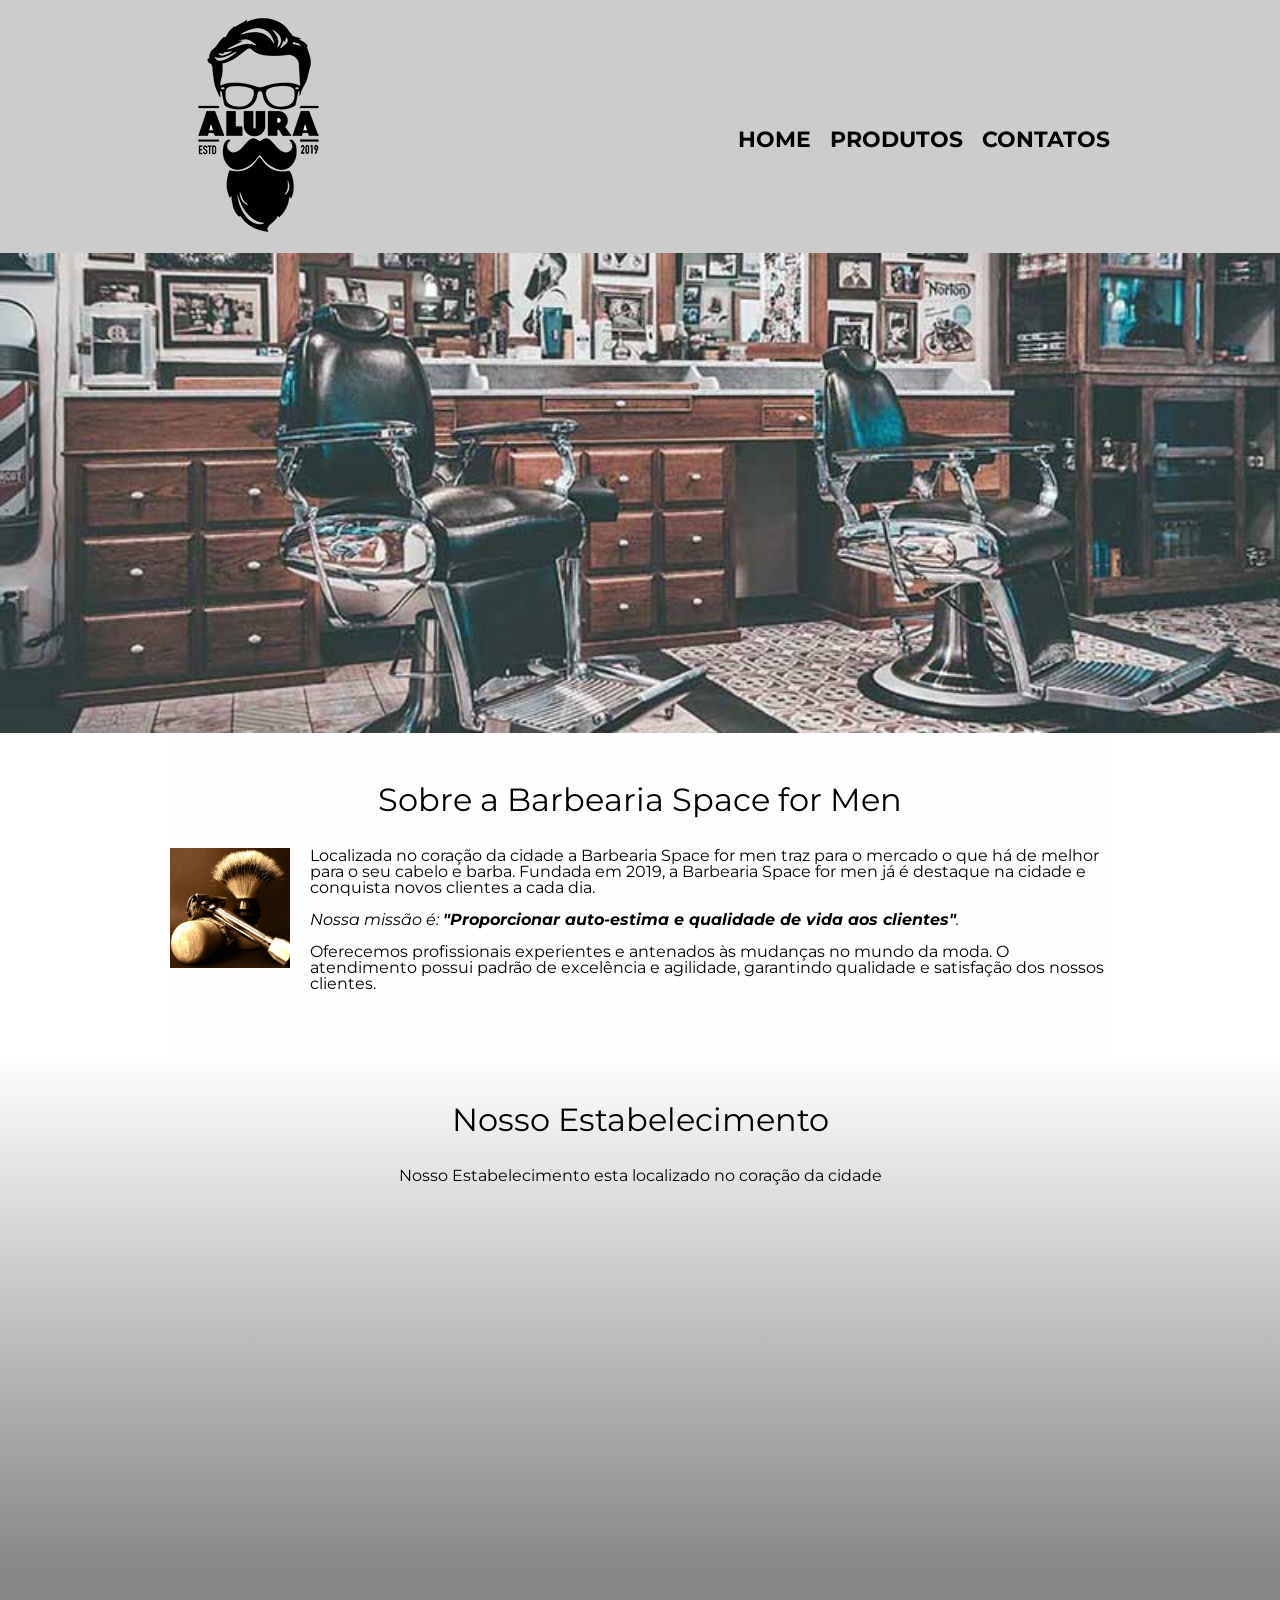
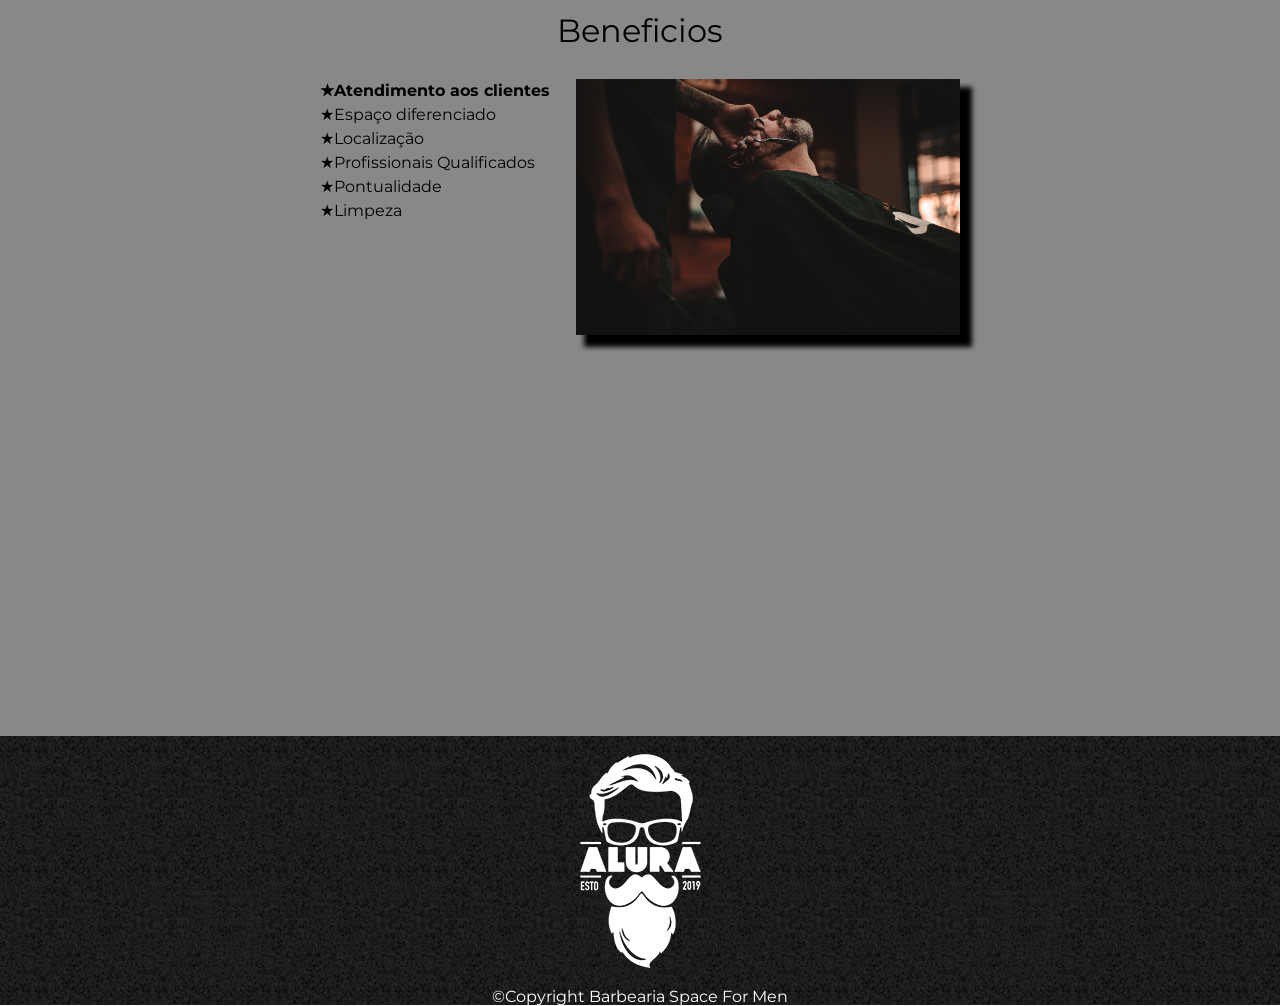
<file: index.html>
<!DOCTYPE html>
<html lang="pt-br">

<head>
    <meta charset="UTF-8">
    <meta name="viewport" content="width=device-width, initial-scale=1.0">
    <title>Barbearia Space For Men</title>
    <link rel="stylesheet" href="reset.css">
    <link rel="stylesheet" href="style.css">
    <link rel="preconnect" href="https://fonts.googleapis.com">
    <link rel="preconnect" href="https://fonts.gstatic.com" crossorigin>
    <link href="https://fonts.googleapis.com/css2?family=Montserrat:ital,wght@0,100..900;1,100..900&display=swap"
        rel="stylesheet">
</head>

<body>

    <header>
        <div class="caixa">
            <h1><img src="./img/logo.png" alt="logo"></h1>
            <nav>
                <ul>
                    <li><a href="index.html">Home</a></li>
                    <li><a href="produtos.html">Produtos</a></li>
                    <li><a href="contatos.html">Contatos</a></li>
                </ul>
            </nav>
        </div>
    </header>
    <img src="./img/banner.jpg" alt="banner" id="banner">


    <main>
        <section class="principal">

            <h2 class="titulo-principal">Sobre a Barbearia Space for Men</h2>

            <img src="./img/utensilios.jpg" alt="utensilios" class="utensilios">

            <p>Localizada no coração da cidade a Barbearia Space for men traz para o mercado o que há de melhor para o
                seu
                cabelo e barba. Fundada em 2019, a Barbearia Space for men já é destaque na cidade e conquista novos
                clientes a cada dia.</p>

            <p class="missao"><em>Nossa missão é: <strong> "Proporcionar auto-estima e qualidade de vida aos
                        clientes"</strong>.</em></p>

            <p>Oferecemos profissionais experientes e antenados às mudanças no mundo da moda. O atendimento possui
                padrão de
                excelência e agilidade, garantindo qualidade e satisfação dos nossos clientes.</p>

        </section>


        <section class="mapa">

            <h3 class="titulo-principal">Nosso Estabelecimento</h3>
            <p>Nosso Estabelecimento esta localizado no coração da cidade</p>

            <div class="mapa-conteudo">
            <iframe
                src="https://www.google.com/maps/embed?pb=!1m18!1m12!1m3!1d14619.934539909404!2d-46.763508365477456!3d-23.640757104168824!2m3!1f0!2f0!3f0!3m2!1i1024!2i768!4f13.1!3m3!1m2!1s0x94ce5303b7b3f8bf%3A0xeda26a4907e87a15!2sBarbearia%20Space%20for%20men!5e0!3m2!1spt-BR!2sbr!4v1790963884058!5m2!1spt-BR!2sbr"
                width="100%" height="300" style="border:0;" allowfullscreen="" loading="lazy"
                referrerpolicy="strict-origin-when-cross-origin"></iframe>
            </div>

        </section>



        <section class="beneficios">
            <h3 class="titulo-principal">Beneficios</h3>

            <div class="conteudo-beneficios">
                <ul class="lista-beneficios">

                    <li class="itens">Atendimento aos clientes</li>
                    <li class="itens">Espaço diferenciado</li>
                    <li class="itens">Localização</li>
                    <li class="itens">Profissionais Qualificados</li>
                    <li class="itens">Pontualidade</li>
                    <li class="itens">Limpeza</li>
                </ul><img src="./img/beneficios.jpg" alt="beneficios" class="imagembeneficios">
            </div>
            <div class="video">

                <iframe width="100%" height="315" src="https://www.youtube.com/embed/wcVVXUV0YUY?si=3cJ26_8lVIs858Cn"
                    title="YouTube video player" frameborder="0"
                    allow="accelerometer; autoplay; clipboard-write; encrypted-media; gyroscope; picture-in-picture; web-share"
                    referrerpolicy="strict-origin-when-cross-origin" allowfullscreen></iframe>

            </div>

        </section>

    </main>

    <footer>
        <img src="./img/logo-branco.png" alt="logo-branco">
        <p>&#169;Copyright Barbearia Space For Men</p>

    </footer>



</body>

</html>
</file>
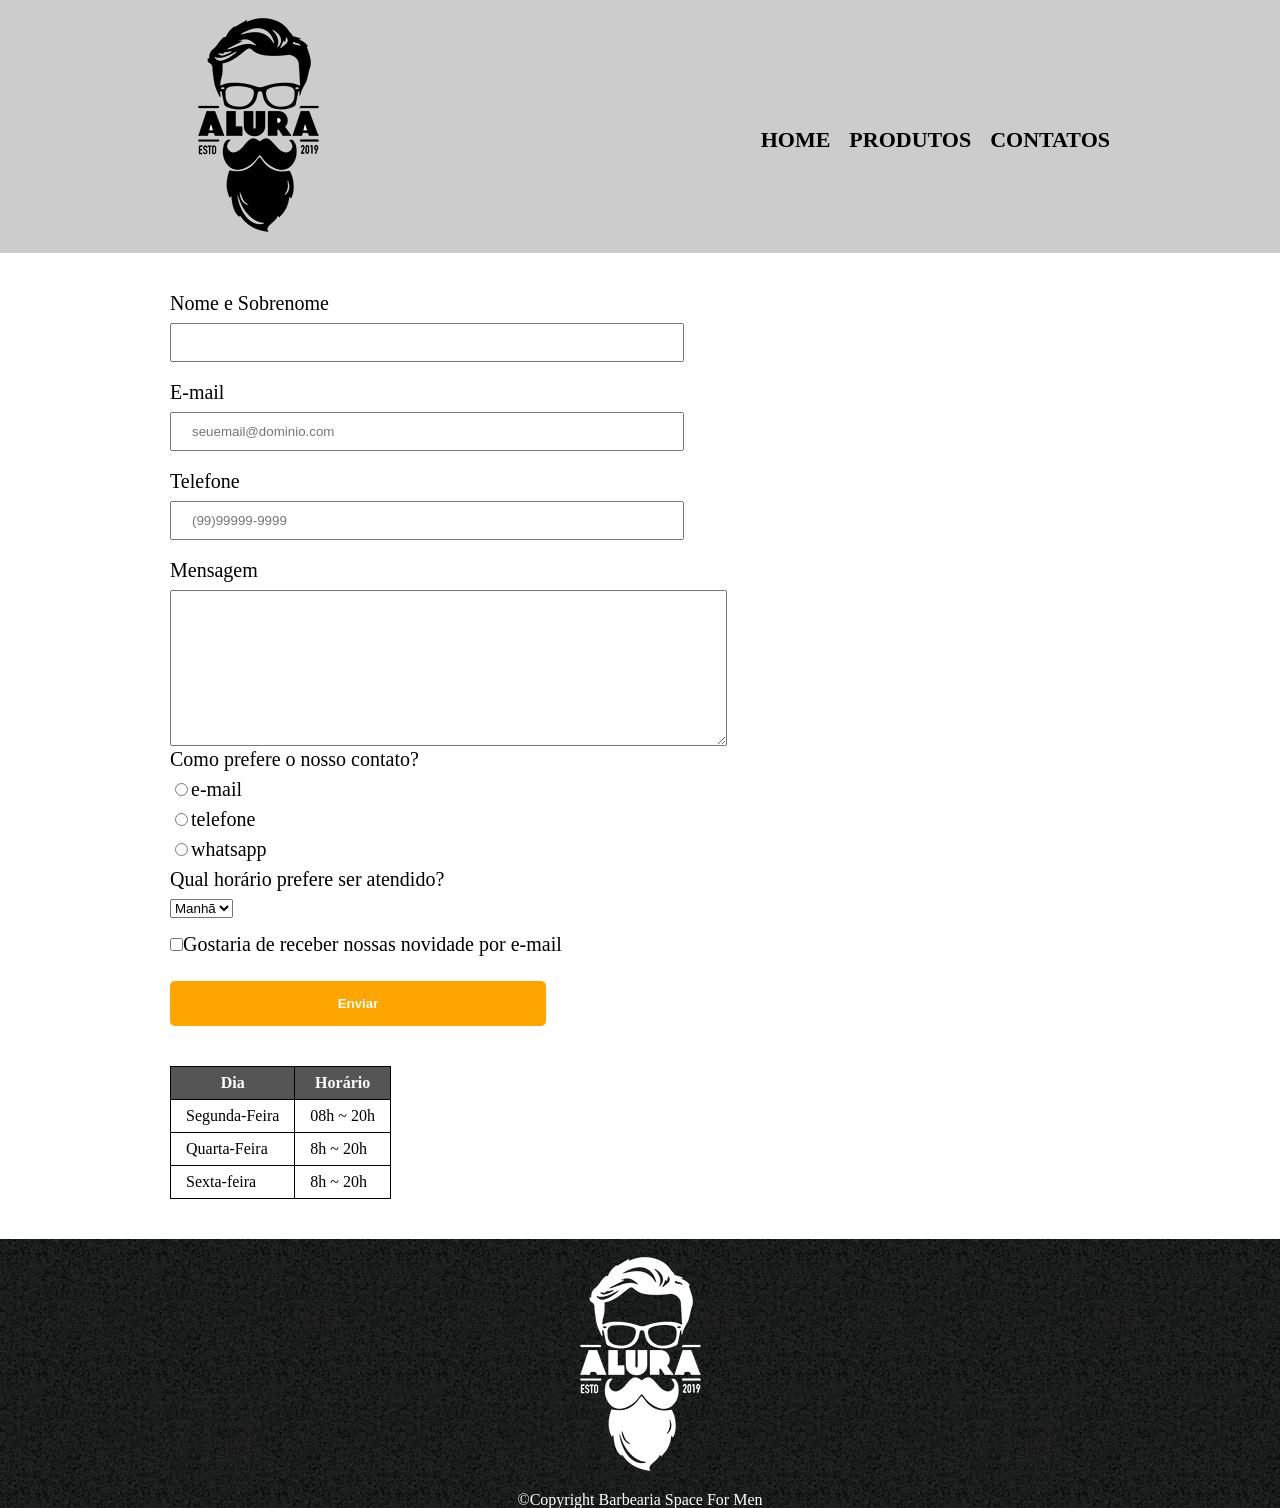
<file: contatos.html>
<!DOCTYPE html>
<html lang="pt-br">
<head>
    <meta charset="UTF-8">
    <meta name="viewport" content="width=device-width, initial-scale=1.0">
    <title>Contatos - Barbearia Space For Men</title>
    <link rel="stylesheet" href="reset.css">
    <link rel="stylesheet" href="contatos.css">
</head>
<body>
<header>
        <div class="caixa">
            <h1><img src="./img/logo.png" alt="logo"></h1>
            <nav>
                <ul>
                    <li><a href="index.html">Home</a></li>
                    <li><a href="produtos.html">Produtos</a></li>
                    <li><a href="contatos.html">Contatos</a></li>
                </ul>
            </nav>
        </div>
    </header>
       
    <main>
   
        <form action="">

            <label for="nome">Nome e Sobrenome</label>
            <input type="text" id="nome" class="inputs-padrao" required>

            <label for="email">E-mail</label>
            <input type="email" id="email" class="inputs-padrao" required placeholder="seuemail@dominio.com">

            <label for="tel">Telefone</label>
            <input type="tel" id="tel" class="inputs-padrao" required placeholder="(99)99999-9999">

            <label for="mensagem">Mensagem</label>
            <textarea name="" id="" cols="67" rows="10"></textarea>

            <legend>Como prefere o nosso contato?</legend>

            <label for="radio-email"><input type="radio" name="contato" id="radio-email">e-mail</label>
         

            <label for="radio-telefone"><input type="radio" name="contato" id="radio-telefone">telefone</label>
           

            <label for="radio-whatsapp"><input type="radio" name="contato" id="radio-whatsapp">whatsapp</label>
      
            <legend>Qual horário prefere ser atendido?</legend>
            <select name="" id="">
                <option value="">Manhã</option>
                <option value="">Tarde</option>
                <option value="">Noite</option>

            </select>
           

            <label for="checkbox"><input type="checkbox" name="" id="checkbox" class="checkbox">Gostaria de receber nossas novidade por e-mail</label>
          


    

            <input type="submit" value="Enviar" class="enviar">


        </form>


        <table>
            <thead>
            <tr>
              <th>Dia</th>
              <th>Horário</th>
            </tr>

            </thead>

            <tbody>
            <tr>
             <td>Segunda-Feira</td>
             <td>08h ~ 20h</td>
            </tr>
            <tr>
             <td>Quarta-Feira</td>
             <td>8h ~ 20h</td>
            </tr>
            <tr>
            <td>Sexta-feira</td>
            <td>8h ~ 20h</td>
            </tr>

            </tbody>
        </table>


    </main>
     <footer>
    <img src="./img/logo-branco.png" alt="logo-branco">
    <p>&#169;Copyright Barbearia Space For Men</p>

    </footer>
    
</body>
</html>
</file>
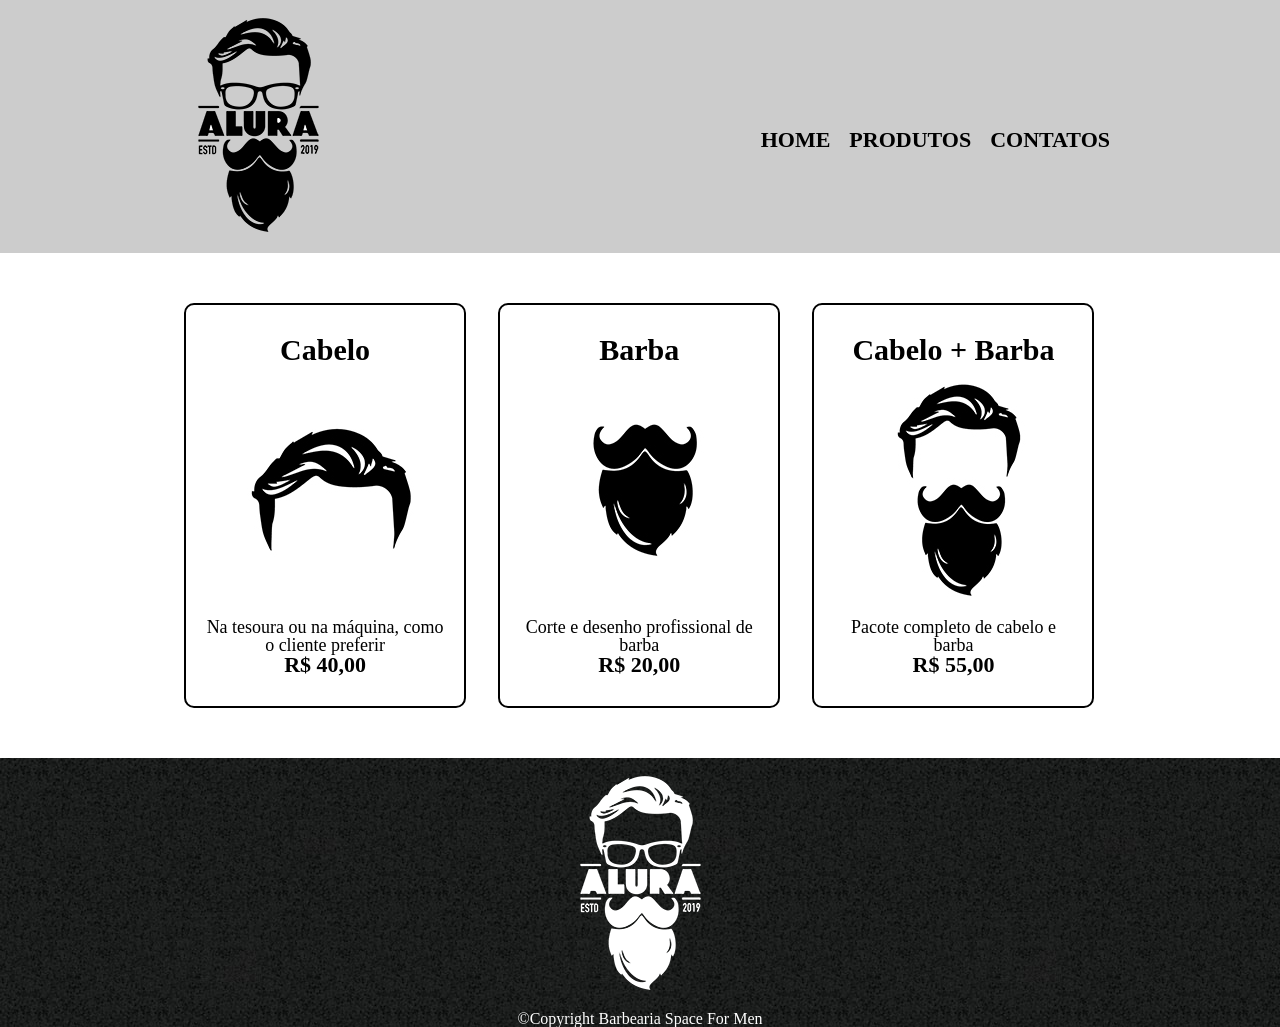
<file: produtos.html>
<!DOCTYPE html>
<html lang="pt-br">

<head>
    <meta charset="UTF-8">
    <meta name="viewport" content="width=device-width, initial-scale=1.0">
    <title>Produtos -Barbearia Space for Men</title>
    <link rel="stylesheet" href="reset.css">
    <link rel="stylesheet" href="produtos.css">
</head>

<body>

    <header>
        <div class="caixa">
            <h1><img src="./img/logo.png" alt="logo"></h1>
            <nav>
                <ul>
                    <li><a href="index.html">Home</a></li>
                    <li><a href="produtos.html">Produtos</a></li>
                    <li><a href="contatos.html">Contatos</a></li>
                </ul>
            </nav>
        </div>
    </header>
    <main>

      <ul class="produtos">
        <li>
        <h2>Cabelo</h2> 
        <img src="./img/cabelo.jpg" alt="cabelo">
        <p class="produtos-descricao">Na tesoura ou na máquina, como o cliente preferir</p> 
        <p class="produtos-preco">R$ 40,00</p> 
        </li>
        <li>
          <h2>Barba</h2> 
          <img src="./img/barba.jpg" alt="barba"> 
          <p class="produtos-descricao">Corte e desenho profissional de barba</p>
          <p class="produtos-preco">R$ 20,00</p>
        </li>
        <li>
           <h2>Cabelo + Barba</h2> 
           <img src="./img/cabelo+barba.jpg" alt="cabelo +barba">
           <p class="produtos-descricao">Pacote completo de cabelo e barba</p>
           <p class="produtos-preco">R$ 55,00</p>
        </li>
      </ul>  

    </main>
    <footer>
    <img src="./img/logo-branco.png" alt="logo-branco">
    <p>&#169;Copyright Barbearia Space For Men</p>

    </footer>

</body>

</html>
</file>
<file: style.css>
body{
    font-family: "Montserrat", sans-serif;
}


header{
    background-color: #cccccc;
}

.caixa{
    width: 940px;
    margin: 0 auto;
    position: relative;

}

nav{

    position: absolute;
    top: 129px;
    right: 0px;
}

nav li{
    display: inline;
    margin: 0 0 0 15px;

}

nav a{
    font-size: 22px;
    font-weight: bold;
    text-transform: uppercase; 
    color: #000000; 
    text-decoration: none;


}

nav a:hover{
    color: #c78c19;
    text-decoration: underline;
}

#banner{
    width: 100%;
}



.principal{
    background-color: #fefefe;
    padding: 3em 0;
    width: 940px;
    margin: 0 auto;
}

.principal p{
    margin: 0 0 1em;

}

.principal strong{
    font-weight: bold;
}

.principal em{
    font-style: italic;
}

.titulo-principal{
    text-align: center;
    font-size: 2em;
    margin: 0 0 1em;
    clear: left;
   
}

.utensilios{
    width: 120px;
    float: left;
    margin: 0 20px 20px 0;
}

 .mapa{
    padding: 3em 0;
    
    background: linear-gradient(#fefefe, #888888);
 }

 .mapa p{
    text-align: center;
    margin: 0 0 2em;
 }

 .mapa-conteudo{
    width: 940px;
    margin: 0 auto;

 }

 .beneficios{
    background-color: #888888;
    padding: 3em 0;
 
 
 }

 .conteudo-beneficios{
    width: 640px;
    margin: 0 auto;
 }

  .lista-beneficios{
    width: 40%;
    display: inline-block;
    vertical-align: top;
  }
  .itens{
    line-height: 1.5;
  }

  .itens:first-child{
    font-weight: bold;
  }

  .itens::before{
    content: "★";
  } 

.imagembeneficios{
    width: 60%;
    opacity: 1;
    box-shadow: 10px 10px 5px 2px black;
}
.imagembeneficios:hover{
    opacity: 0.3;
}

.video{
    width: 560px;
    margin: 1em auto;
}

footer{
    background-image: url(./img/bg.jpg );
    text-align: center;
    color: white;
}


@media screen and (max-width: 480px){
    .caixa, .principal, .mapa, .mapa-conteudo, .beneficios, .conteudo-beneficios, .video{
        width: auto;
    }
    h1{
        text-align: center;
    }

    nav{
        position: static;
    }

    .lista-beneficios, .imagembeneficios{
        width: 100%;
    }
    
}
</file>
<file: contatos.css>
header {
    background-color: #cccccc;
}

.caixa {
    width: 940px;
    margin: 0 auto;
    position: relative;

}

nav {

    position: absolute;
    top: 129px;
    right: 0px;
}

nav li {
    display: inline;
    margin: 0 0 0 15px;

}

nav a {
    font-size: 22px;
    font-weight: bold;
    text-transform: uppercase;
    color: #000000;
    text-decoration: none;


}

nav a:hover {
    color: #c78c19;
    text-decoration: underline;
}

main {
    width: 940px;
    margin: 0 auto;

}

form {
    margin: 40px 0;
}

form label,
form legend {
    display: block;
    margin: 0 0 10px 0;
    font-size: 20px;
}

.inputs-padrao {
    display: block;
    margin: 0 0 20px 0;
    padding: 10px 20px;
    width: 50%;
}

.checkbox {
    margin: 20px 0;
}

.enviar {
    width: 40%;
    padding: 15px 0;
    background-color: orange;
    color: white;
    font-weight: bold;
    border: none;
    border-radius: 5px;
    cursor: pointer;
    transition: 1s;
}

.enviar:hover {
    background-color: darkorange;
    transform: rotate(360deg) scale(1.2);
}

table {
    margin: 20px 0 40px;

}

thead {
    background-color: #555555;
    color: white;
    font-weight: bold;
}

td,
th {
    border: solid 1px black;
    padding: 8px 15px;
}


footer {
    background-image: url(./img/bg.jpg );
    text-align: center;
    color: white;
}

@media screen and (max-width: 480px) {
    .caixa {
        width: auto;
    }

    .h1 {
        text-align: center;
    }

    nav {
        position: static;
    }

    main {
        width: auto;
        padding: 0 0 0 30px;
    }

    .inputs-padrao {
        width: 90%;
        padding: 10px;
    }

    .enviar {
        width: 80%;
        padding: 15px;
        font-size: 16px;
    }
}
</file>
<file: produtos.css>
header{
    background-color: #cccccc;
}

.caixa{
    width: 940px;
    margin: 0 auto;
    position: relative;

}

nav{

    position: absolute;
    top: 129px;
    right: 0px;
}

nav li{
    display: inline;
    margin: 0 0 0 15px;

}

nav a{
    font-size: 22px;
    font-weight: bold;
    text-transform: uppercase; 
    color: #000000; 
    text-decoration: none;


}

nav a:hover{
    color: #c78c19;
    text-decoration: underline;
}

.produtos{
    width: 940px;
    margin: 0 auto;
    padding: 50px 0;
}

.produtos li{
    display: inline-block;
    text-align: center;
    width: 30%;
    vertical-align: top;
    margin: 0 1.5%;
    padding: 30px 20px;
    box-sizing: border-box;
    border: solid 2px #000000;
    border-radius: 10px;
}

.produtos li:hover{
    border-color: #c78c19;
}

.produtos li:active{
    border-color: #088c19;


}

.produtos li:hover h2{
    font-size: 34px;

}

.produtos h2{
    font-size: 30px;
    font-weight: bold;
}

.produtos-descricao{
    font-size: 18px;
}
.produtos-preco{
    font-size: 22px;
    font-weight: bold;
}

footer{
    background-image: url(./img/bg.jpg );
    text-align: center;
    color: white;
}
@media screen and (max-width: 480px) {
    .caixa{
        width: auto;
    }
    .h1{
        text-align: center;
    }
    nav{
        position: static;
    }
    .produtos{
        width: 100%;
        padding: 10px;
        box-sizing: border-box;
    }
    .produtos li{
        display: block;
        width: 100%;
        margin: 10px 0;
        box-sizing: border-box;
    }
}
</file>
